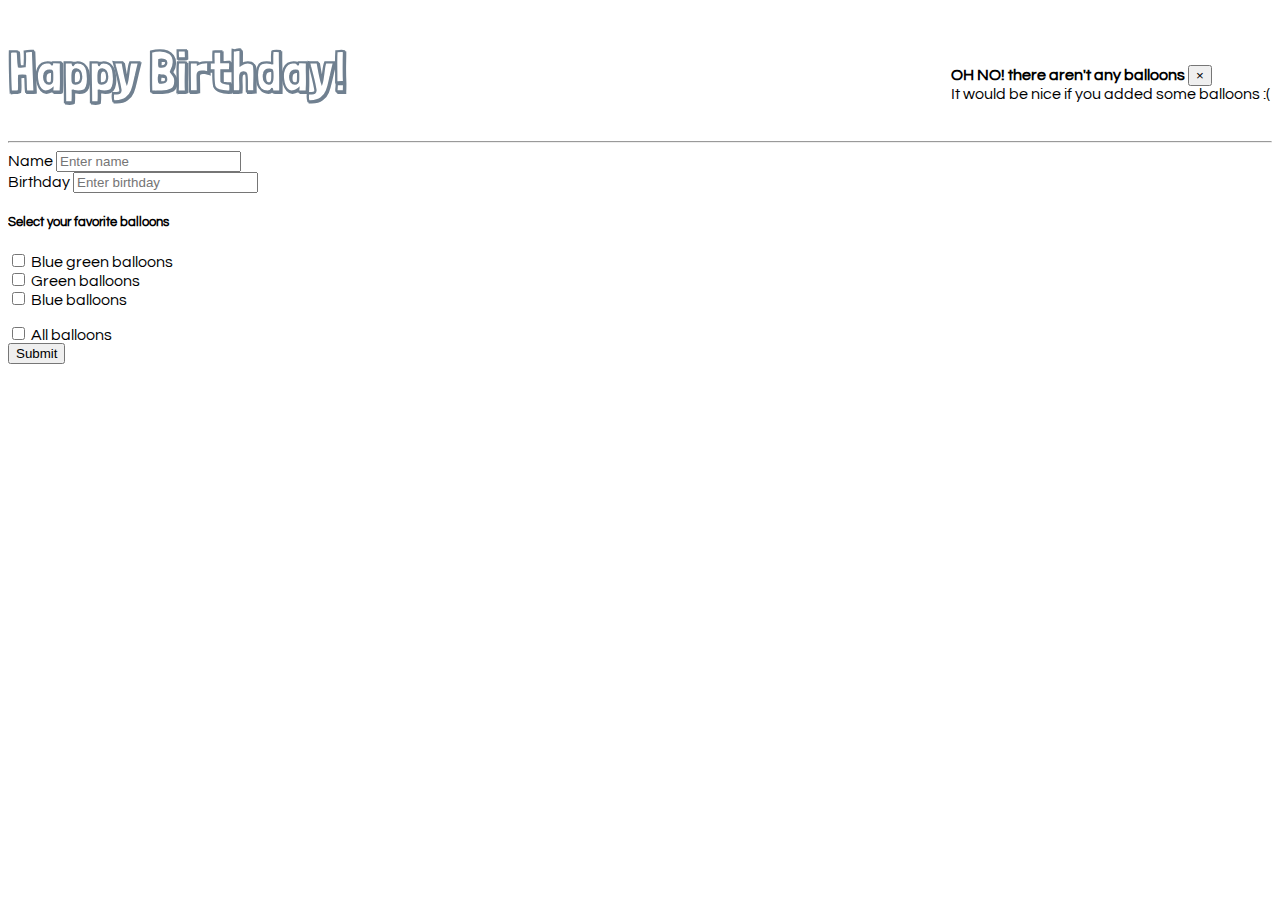
<file: balloons.html>
<!DOCTYPE html>
<html>

<head>
    <meta name="viewport" content="width=device-width">
    <meta charset="utf-8" />
    <title>Balloons</title>
    <!-- bootstrap -->
    <link rel="stylesheet" href="https://stackpath.bootstrapcdn.com/bootstrap/4.2.1/css/bootstrap.min.css"
        integrity="sha384-GJzZqFGwb1QTTN6wy59ffF1BuGJpLSa9DkKMp0DgiMDm4iYMj70gZWKYbI706tWS" crossorigin="anonymous">
    <!-- pickadate -->
    <link rel="stylesheet" href="css/default.css" />
    <link rel="stylesheet" href="css/default.date.css" />
    <!-- animate.css -->
    <link rel="stylesheet" href="https://cdnjs.cloudflare.com/ajax/libs/animate.css/4.1.1/animate.min.css" />
    <!-- google font -->
    <link href="https://fonts.googleapis.com/css?family=Londrina+Shadow|Questrial" rel="stylesheet">
    <!-- custom css -->
    <style>
        h1 {
            font-family: 'Londrina Shadow';
            color: slategray;
            font-size: 3.5em;
        }

        body {
            font-family: 'Questrial';
        }

        h1.animate__heartBeat {
            display: inline-block;
        }

        .ball {
            visibility: hidden;
        }

        .toast {
            position: absolute;
            top: 65px;
            right: 10px;
        }

        .colorBlue {
            color: blue;
        }

        .colorGreen {
            color: rgb(38, 179, 25);
        }

        .colorBlueGreen {
            color: rgb(18, 141, 131);
        }

        
    </style>
</head>

<body>
    <!-- toast for the submit -->

    <div class="toast">
        <div class="toast-header">
            <strong class="mr-auto" id="product">OH NO! there aren't any balloons</strong>
            <button type="button" class="ml-2 mb-1 close" id="closeToast" data-dismiss="toast" aria-label="Close">
                <span aria-hidden="true">&times;</span>
            </button>
        </div>
        <div class="toast-body">
            It would be nice if you added some balloons :(
        </div>
    </div>

    <!-- content -->
    <div class="container">


        <h1 id="happyHeader">Happy Birthday!</h1>
        <hr />
        <form role="form">
            <div class="row">
                <div class="col-sm">
                    <div class="form-group">
                        <label for="name">Name</label>
                        <input type="text" class="form-control" id="name" placeholder="Enter name">
                    </div>
                    <div class="form-group">
                        <label for="birthday">Birthday</label>
                        <input type="text" class="form-control" id="birthday" placeholder="Enter birthday" />
                    </div>
                    <div class="card">
                        <div class="card-body">
                            <h5 class="card-title">Select your favorite balloons</h5>
                            <div class="form-group form-check hoverGroup" id="colorBlueGreen">
                                <input type="checkbox" class="form-check-input" id="blueGreen">
                                <label class="form-check-label" for="blueGreen">Blue green balloons</label>
                            </div>
                            <div class="form-group form-check hoverGroup" id="colorGreen">
                                <input type="checkbox" class="form-check-input" id="green">
                                <label class="form-check-label" for="green">Green balloons</label>
                            </div>
                            <div class="form-group form-check hoverGroup" id="colorBlue">
                                <input type="checkbox" class="form-check-input" id="blue">
                                <label class="form-check-label" for="blue">Blue balloons</label>
                            </div>
                            <br>
                            <div class="form-group form-check">
                                <input type="checkbox" class="form-check-input" id="allBalloons">
                                <label class="form-check-label" for="allBalloons">All balloons</label>
                            </div>
                        </div>
                    </div>
                    <button type="button" class="btn btn-outline-primary mt-3" id="submit">Submit</button>




                </div>

                <div class="col-sm">
                    <img src="media/blue_green.png" class="ball" alt="blue and green balloon" id="blueGreenImg" />
                    <img src="media/green.png" class="ball" alt="green balloon" id="greenImg" />
                    <img src="media/blue.png" class="ball" alt="blue balloon" id="blueImg" />
                </div>
            </div>
        </form>
    </div>

    <!-- jQuery -->
    <script src="https://code.jquery.com/jquery-3.3.1.slim.min.js"
        integrity="sha384-q8i/X+965DzO0rT7abK41JStQIAqVgRVzpbzo5smXKp4YfRvH+8abtTE1Pi6jizo"
        crossorigin="anonymous"></script>
    <!-- popper -->
    <script src="https://cdnjs.cloudflare.com/ajax/libs/popper.js/1.14.6/umd/popper.min.js"
        integrity="sha384-wHAiFfRlMFy6i5SRaxvfOCifBUQy1xHdJ/yoi7FRNXMRBu5WHdZYu1hA6ZOblgut"
        crossorigin="anonymous"></script>
    <!-- bootstrap -->
    <script src="https://stackpath.bootstrapcdn.com/bootstrap/4.2.1/js/bootstrap.min.js"
        integrity="sha384-B0UglyR+jN6CkvvICOB2joaf5I4l3gm9GU6Hc1og6Ls7i6U/mkkaduKaBhlAXv9k"
        crossorigin="anonymous"></script>
    <!-- pickadate -->
    <script src="js/picker.js"></script>
    <script src="js/picker.date.js"></script>
    <!-- custom js -->
    <script src="js/balloons.js"></script>
</body>

</html>
</file>
<file: css/default.css>
.picker{font-size:16px;text-align:left;line-height:1.2;color:#000;position:absolute;z-index:10000;-webkit-user-select:none;-moz-user-select:none;-ms-user-select:none;user-select:none}.picker__input{cursor:default}.picker__input.picker__input--active{border-color:#0089ec}.picker__holder{width:100%;overflow-y:auto;-webkit-overflow-scrolling:touch;position:fixed;transition:background .15s ease-out,-webkit-transform 0s .15s;transition:background .15s ease-out,transform 0s .15s;-webkit-backface-visibility:hidden}/*!
 * Default mobile-first, responsive styling for pickadate.js
 * Demo: http://amsul.github.io/pickadate.js
 */.picker__frame,.picker__holder{top:0;bottom:0;left:0;right:0;-webkit-transform:translateY(100%);-ms-transform:translateY(100%);transform:translateY(100%)}.picker__frame{position:absolute;margin:0 auto;min-width:256px;max-width:666px;width:100%;-ms-filter:"progid:DXImageTransform.Microsoft.Alpha(Opacity=0)";filter:alpha(opacity=0);-moz-opacity:0;opacity:0;transition:all .15s ease-out}.picker__wrap{display:table;width:100%;height:100%}@media (min-height:33.875em){.picker__frame{overflow:visible;top:auto;bottom:-100%;max-height:80%}.picker__wrap{display:block}}.picker__box{background:#fff;display:table-cell;vertical-align:middle}@media (min-height:26.5em){.picker__box{font-size:1.25em}}@media (min-height:33.875em){.picker__box{display:block;font-size:1.33em;border:1px solid #777;border-top-color:#898989;border-bottom-width:0;border-radius:5px 5px 0 0;box-shadow:0 12px 36px 16px rgba(0,0,0,.24)}}@media (min-height:40.125em){.picker__frame{margin-bottom:7.5%}.picker__box{font-size:1.5em;border-bottom-width:1px;border-radius:5px}}.picker--opened .picker__holder{-webkit-transform:translateY(0);-ms-transform:translateY(0);transform:translateY(0);zoom:1;background:rgba(0,0,0,.32);transition:background .15s ease-out}.picker--opened .picker__frame{-webkit-transform:translateY(0);-ms-transform:translateY(0);transform:translateY(0);-ms-filter:"progid:DXImageTransform.Microsoft.Alpha(Opacity=100)";filter:alpha(opacity=100);-moz-opacity:1;opacity:1}@media (min-height:33.875em){.picker--opened .picker__frame{top:auto;bottom:0}}
</file>
<file: css/default.date.css>
.picker__footer,.picker__header,.picker__table{text-align:center}.picker__day--highlighted,.picker__select--month:focus,.picker__select--year:focus{border-color:#0089ec}.picker__box{padding:0 1em}.picker__header{position:relative;margin-top:.75em}.picker__month,.picker__year{font-weight:500;display:inline-block;margin-left:.25em;margin-right:.25em}.picker__year{color:#999;font-size:.8em;font-style:italic}.picker__select--month,.picker__select--year{border:1px solid #b7b7b7;height:2em;padding:.5em;margin-left:.25em;margin-right:.25em}.picker__select--month{width:35%}.picker__select--year{width:22.5%}.picker__nav--next,.picker__nav--prev{position:absolute;padding:.5em 1.25em;width:1em;height:1em;box-sizing:content-box;top:-.25em}.picker__nav--prev{left:-1em;padding-right:1.25em}.picker__nav--next{right:-1em;padding-left:1.25em}@media (min-width:24.5em){.picker__select--month,.picker__select--year{margin-top:-.5em}.picker__nav--next,.picker__nav--prev{top:-.33em}.picker__nav--prev{padding-right:1.5em}.picker__nav--next{padding-left:1.5em}}.picker__nav--next:before,.picker__nav--prev:before{content:" ";border-top:.5em solid transparent;border-bottom:.5em solid transparent;border-right:.75em solid #000;width:0;height:0;display:block;margin:0 auto}.picker__nav--next:before{border-right:0;border-left:.75em solid #000}.picker__nav--next:hover,.picker__nav--prev:hover{cursor:pointer;color:#000;background:#b1dcfb}.picker__nav--disabled,.picker__nav--disabled:before,.picker__nav--disabled:before:hover,.picker__nav--disabled:hover{cursor:default;background:0 0;border-right-color:#f5f5f5;border-left-color:#f5f5f5}.picker--focused .picker__day--highlighted,.picker__day--highlighted:hover,.picker__day--infocus:hover,.picker__day--outfocus:hover{color:#000;cursor:pointer;background:#b1dcfb}.picker__table{border-collapse:collapse;border-spacing:0;table-layout:fixed;font-size:inherit;width:100%;margin-top:.75em;margin-bottom:.5em}@media (min-height:33.875em){.picker__table{margin-bottom:.75em}}.picker__table td{margin:0;padding:0}.picker__weekday{width:14.285714286%;font-size:.75em;padding-bottom:.25em;color:#999;font-weight:500}@media (min-height:33.875em){.picker__weekday{padding-bottom:.5em}}.picker__day{padding:.3125em 0;font-weight:200;border:1px solid transparent}.picker__day--today{position:relative}.picker__day--today:before{content:" ";position:absolute;top:2px;right:2px;width:0;height:0;border-top:.5em solid #0059bc;border-left:.5em solid transparent}.picker__day--disabled:before{border-top-color:#aaa}.picker__day--outfocus{color:#ddd}.picker--focused .picker__day--selected,.picker__day--selected,.picker__day--selected:hover{background:#0089ec;color:#fff}.picker--focused .picker__day--disabled,.picker__day--disabled,.picker__day--disabled:hover{background:#f5f5f5;border-color:#f5f5f5;color:#ddd;cursor:default}.picker__day--highlighted.picker__day--disabled,.picker__day--highlighted.picker__day--disabled:hover{background:#bbb}.picker__button--clear,.picker__button--close,.picker__button--today{border:1px solid #fff;background:#fff;font-size:.8em;padding:.66em 0;font-weight:700;width:33%;display:inline-block;vertical-align:bottom}.picker__button--clear:hover,.picker__button--close:hover,.picker__button--today:hover{cursor:pointer;color:#000;background:#b1dcfb;border-bottom-color:#b1dcfb}.picker__button--clear:focus,.picker__button--close:focus,.picker__button--today:focus{background:#b1dcfb;border-color:#0089ec;outline:0}.picker__button--clear:before,.picker__button--close:before,.picker__button--today:before{position:relative;display:inline-block;height:0}.picker__button--clear:before,.picker__button--today:before{content:" ";margin-right:.45em}.picker__button--today:before{top:-.05em;width:0;border-top:.66em solid #0059bc;border-left:.66em solid transparent}.picker__button--clear:before{top:-.25em;width:.66em;border-top:3px solid #e20}.picker__button--close:before{content:"\D7";top:-.1em;vertical-align:top;font-size:1.1em;margin-right:.35em;color:#777}.picker__button--today[disabled],.picker__button--today[disabled]:hover{background:#f5f5f5;border-color:#f5f5f5;color:#ddd;cursor:default}.picker__button--today[disabled]:before{border-top-color:#aaa}
</file>
